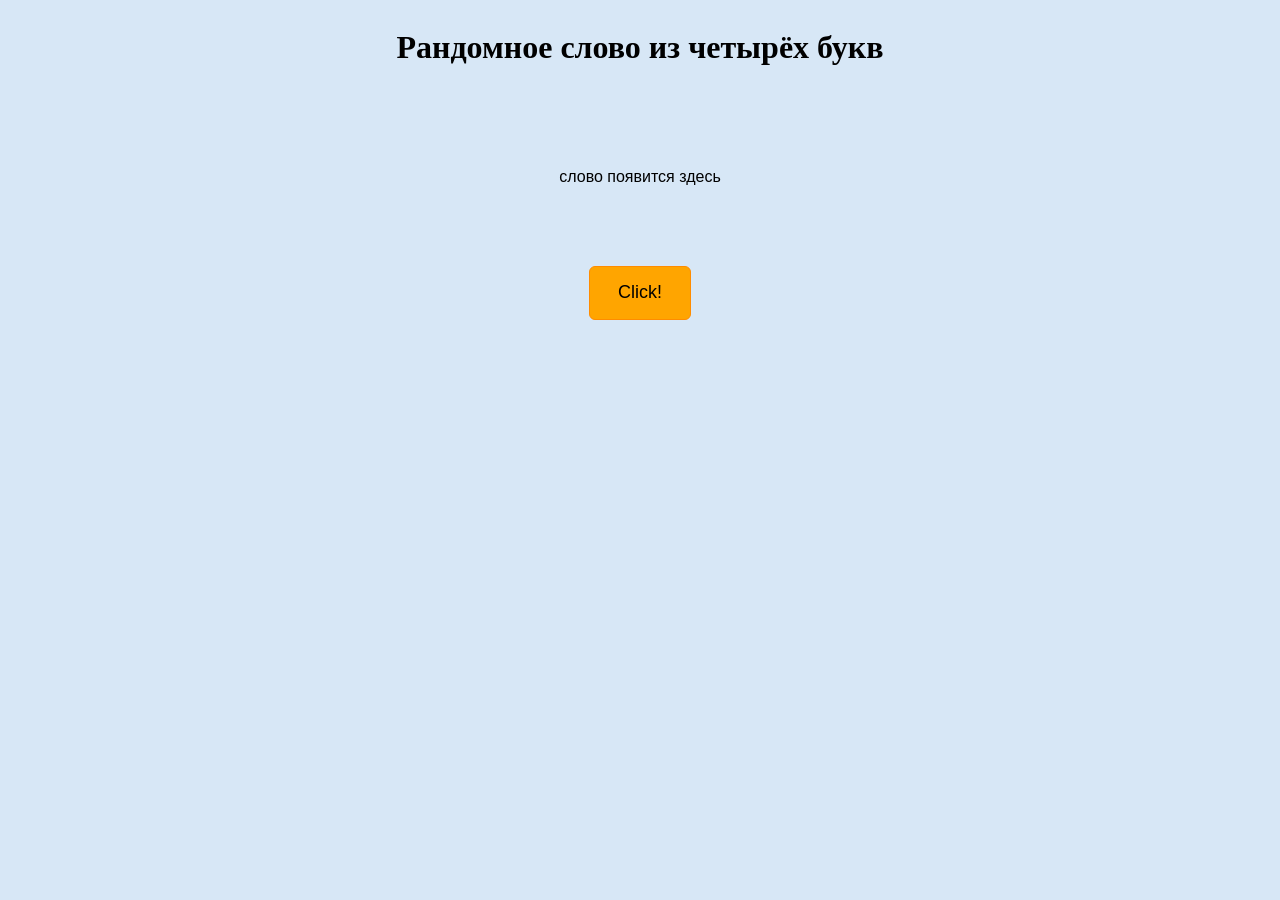
<file: task2/index.html>
<!DOCTYPE html>
<html lang="ru">
<head>
    <meta charset="UTF-8">
    <meta name="viewport" content="width=device-width, initial-scale=1.0">
    <title>week12_task2</title>
    <link rel="stylesheet" href="./assets/styles/style.css">
</head>
<body>
    <div class="container">
        <h1>
            Рандомное слово из четырёх букв
        </h1>
        <p class="paragraph">
            слово появится здесь
        </p>
        <button id="click" class="button">
            Click!
        </button>
    </div>
    <script src="./assets/scripts/index.js"></script>
</body>
</html>
</file>
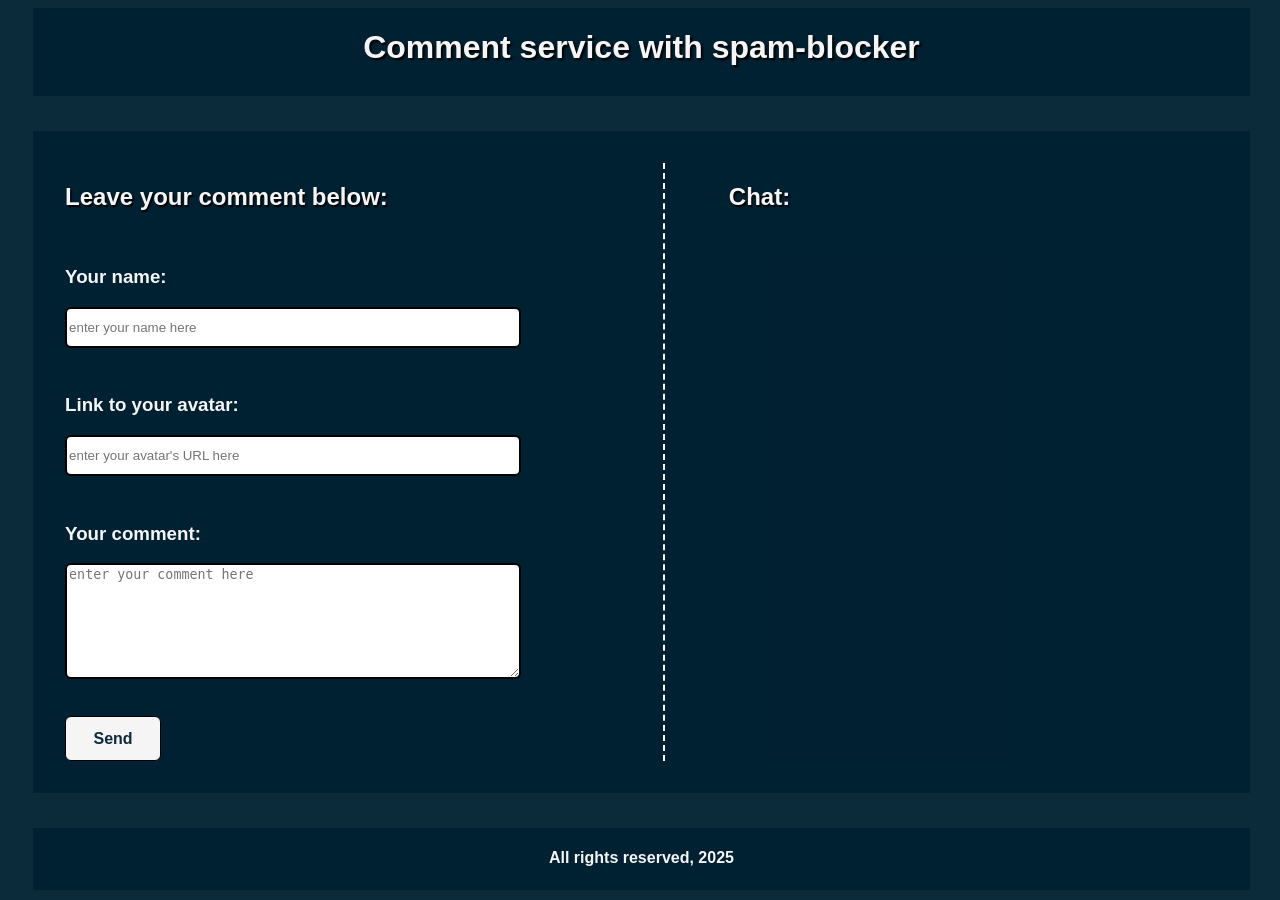
<file: task3/index.html>
<!DOCTYPE html>
<html lang="en">
<head>
    <meta charset="UTF-8">
    <meta name="viewport" content="width=device-width, initial-scale=1.0">
    <title>week12-task3-chat</title>
    <link rel="stylesheet" href="./assets/styles/style.css">
</head>
<body class="grid-container">

    <header class="header_grid-item">
        <h1 class="title">
            Comment service with spam-blocker
        </h1>
    </header>

    <main class="main_grid-item">
        <section class="main-section1_form">

            <h2 class="main-section1_form-text">
                Leave your comment below:
            </h2>

            <div class="main-section1_form1">
                <h3 class="main-section1_form1-text">
                    Your name:
                </h3>

                <form class="main-section1_form1-name">
                    <input type="text" class="main-section1_form1-name-input" placeholder="enter your name here" id="name-input">
                </form>
            </div>

            <div class="main-section1_form2">
                <h3 class="main-section1_form2-text">
                    Link to your avatar:
                </h3>

                <form class="main-section1_form2-link">
                    <input type="url" class="main-section1_form2-link-input" placeholder="enter your avatar's URL here" id="link-input">
                </form>
            </div>

            <div class="main-section1_form3">
                <h3 class="main-section1_form3-text">
                    Your comment:
                </h3>

                <textarea type="text" class="main-section1_form3-link-input" placeholder="enter your comment here" id="comment-input"></textarea>
            </div>

            <button type="button" class="main-section1_btn" onclick="addComment()" id="btn">
                Send
            </button>
            
        </section>

        <section class="main-section2_chat">
            <h2 class="main-section2_chat-text">
                Chat:
            </h2>

            <div class="main-section2_chat-itself" id="chat"></div>
        </section>
    </main>

    <footer class="footer_grid-item">
        <h4 class="footer_text">
            All rights reserved, 2025
        </h4>
    </footer>

    <script src="./assets/scripts/index.js"></script>
</body>
</html>
</file>
<file: task2/assets/styles/style.css>
body{
    background-color: rgb(215, 231, 246);


    .container{
        display: flex;
        flex-direction: column;
        align-items: center;
        gap: 4rem;

        .paragraph{
            font-size: 1rem;
            font-family: Verdana, Geneva, Tahoma, sans-serif;
        }

        .button{
            background-color: orange;
            width: 8vw;
            height: 6vh;
            border: solid 1px darkorange;
            border-radius: 6px;
            font-family:'Lucida Sans', 'Lucida Sans Regular', 'Lucida Grande', 'Lucida Sans Unicode', Geneva, Verdana, sans-serif;
            font-size: large;
            cursor: pointer;
        }
    
        .button:hover{
            background-color:  rgb(236, 243, 250);
            border: solid 2px rgb(202, 231, 242);
        }

    }
}
</file>
<file: task3/assets/styles/style.css>
.grid-container{
    display: grid;
    grid-template: 10% 4% 75% 4% 7%/2% 97% 1%;

    height: 98vh;
    width: 98vw;

    background-color: #012132f4;
    font-family:'Lucida Sans', 'Lucida Sans Regular', 'Lucida Grande', 'Lucida Sans Unicode', Geneva, Verdana, sans-serif;
    

    .header_grid-item{
        grid-area: 1/2/2/3;

        background-color: #012132f4;

        .title{
            text-align: center;
            text-shadow: 2px 2px 2px rgb(0, 0, 0);

            color: whitesmoke;
        }
    }

    .main_grid-item{
        grid-area: 3/2/4/3;

        display: flex;
        flex-direction: row;

        background-color: #012132f4;

        .main-section1_form{
            display: flex;
            flex-direction: column;
            gap: 1rem;

            width: 55%;
            margin: 2rem;

            border-right: 2px dashed rgb(255, 255, 255);

            .main-section1_form-text{
                height: 5%;

                font-weight: bold;
                color: whitesmoke;
                text-shadow: 1.5px 1.5px 1.5px rgb(0, 0, 0);
            }

            .main-section1_form1{
                height: 24%;

                .main-section1_form1-text{
                    color: whitesmoke;
                }

                .main-section1_form1-name{
                    width: 75%;

                    .main-section1_form1-name-input{
                        height: 2.2rem;
                        width: 100%;

                        background-color: #ffffff;
                        border: 2px solid #000000;
                        border-radius: 6px;

                        color: rgb(0, 0, 0);
                    }
                }
            }

            .main-section1_form2{
                height: 24%;

                .main-section1_form2-text{
                    color: whitesmoke;
                }

                .main-section1_form2-link{
                    width: 75%;

                    .main-section1_form2-link-input{
                        height: 2.2rem;
                        width: 100%;

                        background-color: #ffffff;
                        border: 2px solid #000000;
                        border-radius: 6px;

                        color: rgb(0, 0, 0);
                    }
                }
            }

            .main-section1_form3{
                height: 42%;

                .main-section1_form3-text{
                    color: whitesmoke;
                }

                .main-section1_form3-link-input{
                    height: 55%;
                    width: 75%;

                    background-color: #ffffff;
                    border: 2px solid #000000;
                    border-radius: 6px;

                    color: rgb(0, 0, 0);
                }
            }

            .main-section1_btn{
                height: 3.5rem;
                width: 6rem;
                
                background-color:whitesmoke;
                color: #012132f4;
                font-size:medium;
                font-weight: 700;

                border: 1px solid black;
                border-radius: 6px;

                cursor: pointer;
            }

            .main-section1_btn:hover{
                background-color: #012132f4;
                color: whitesmoke;
                border: 1px solid whitesmoke;
            }
        }

        .main-section2_chat{
            margin: 2rem;
            width: 45%;

            .main-section2_chat-text{
                font-weight: bold;
                color: whitesmoke;
                text-shadow: 1.5px 1.5px 1.5px rgb(0, 0, 0);
            }

            .main-section2_chat-itself{
                display: flex;
                flex-direction: column;
                gap: 1rem;
                color:rgb(255, 255, 255);
            }
        }
    }

    .footer_grid-item{
        grid-area: 5/2/6/3;

        background-color: #012132f4;

        .footer_text{
            text-align: center;

            color: whitesmoke;
        }
    }
}

.name {
	color: whitesmoke;
}

.image{
    height: 5rem;
    width: 5rem;
    border: 1px solid black;
}

.comment {
    color: whitesmoke;
}
</file>
